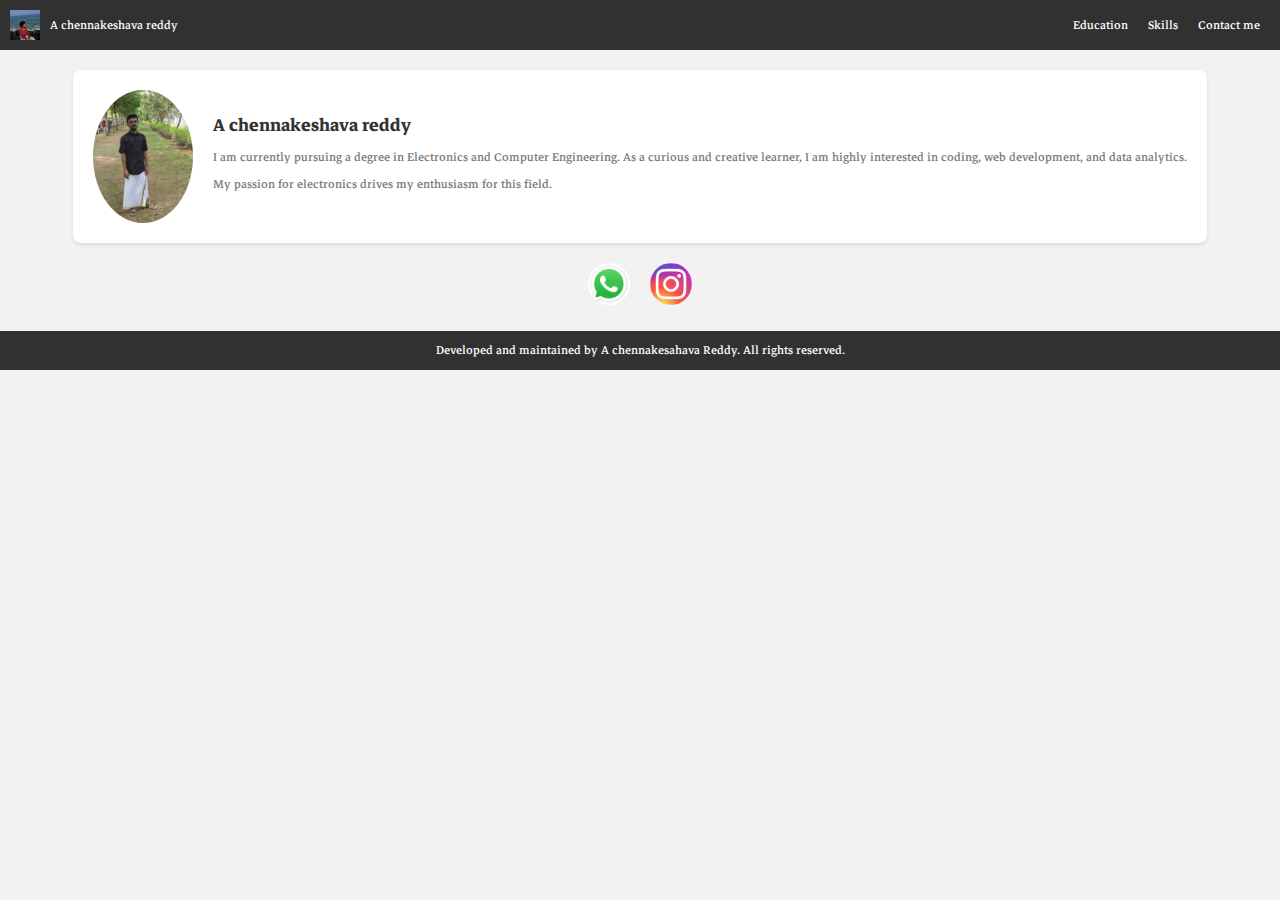
<file: index.html>
<!DOCTYPE html>
<html lang="en">
<head>
    <meta charset="UTF-8">
    <meta name="viewport" content="width=device-width, initial-scale=1.0">
    <title>MY RESUME</title>
    <meta name="description" content="A brief description about me">
    <meta name="author" content="CHENNAKESHAVA REDDY">
    <link rel="stylesheet" href="styles.css">
    <link rel="preconnect" href="https://fonts.googleapis.com">
    <link rel="preconnect" href="https://fonts.gstatic.com" crossorigin>
    <link href="https://fonts.googleapis.com/css2?family=Markazi+Text:wght@400;500;600&display=swap" rel="stylesheet">
</head>
<body>
    <nav>
        <img src="./sunny.jpg">
        <p>A chennakeshava reddy</p>
        <a href="https://achennakeshavareddy1301.github.io/resume/education.html" title="Education">Education</a>
        <a href="https://achennakeshavareddy1301.github.io/resume/skills.html" title="Skills">Skills</a>
        <a href="https://achennakeshavareddy1301.github.io/resume/Contact.html" title="Contact">Contact me</a> 
    </nav>
    <main>
        <div id="profile-card">
            <img src="./keshav.jpg" alt="Profile Picture">
            <div class="profile-details">
                <h2>A chennakeshava reddy</h2>
                <p>I am currently pursuing a degree in Electronics and Computer Engineering. As a curious and creative learner, I am highly interested in coding, web development, and data analytics.</p>
                <p>My passion for electronics drives my enthusiasm for this field.</p>
                
            </div>
        </div>
        <div id="contacts">
            <a href="https://api.whatsapp.com/qr/DEHZ6DZQMU3BO1">
                <img src="./ws.jpeg" alt="WhatsApp" style="width:42px;height:42px;">
            </a>
            <a href="https://www.instagram.com/achennakeshava_reddy/">
                <img src="./is.jpeg" alt="Instagram" style="width:42px;height:42p">
            </a>
        </div>
    </main>
    <footer>
        <p>Developed and maintained by A chennakesahava Reddy. All rights reserved.</p>
    </footer>        
</body>
</html>
</file>
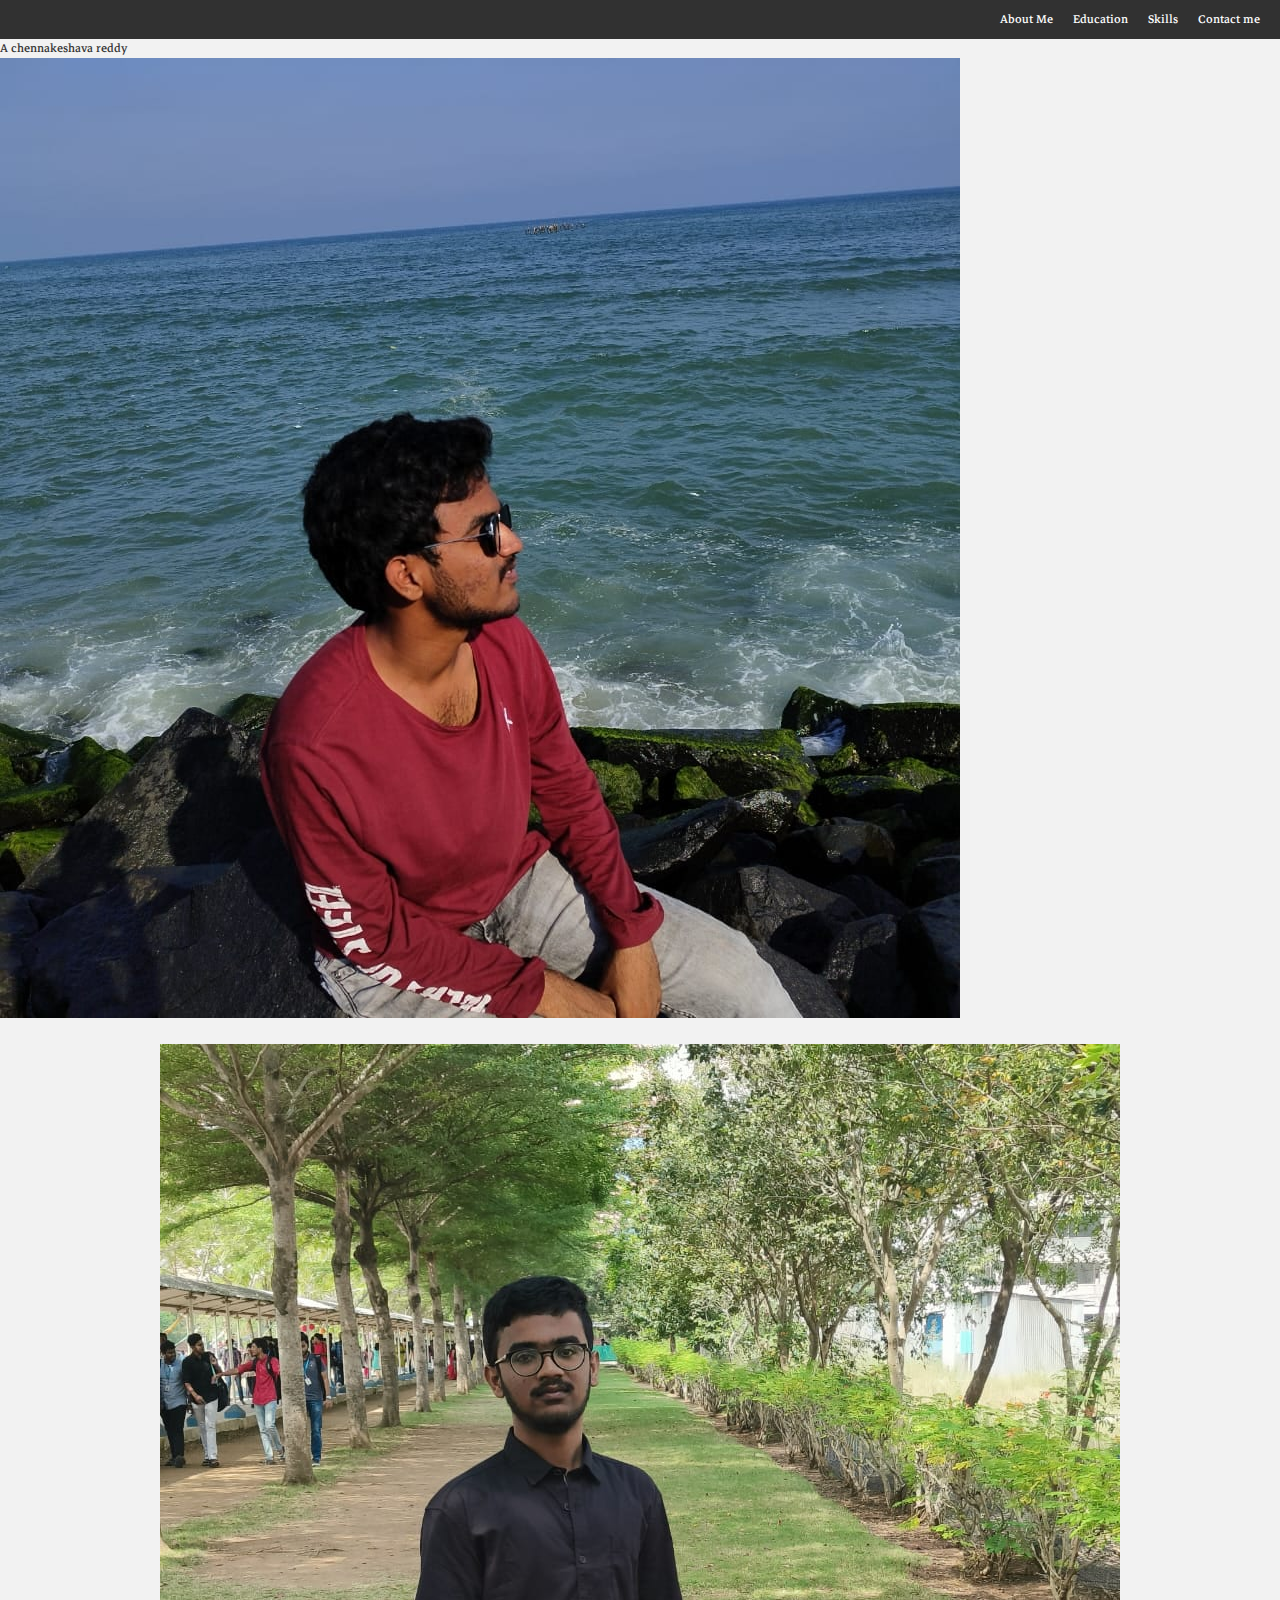
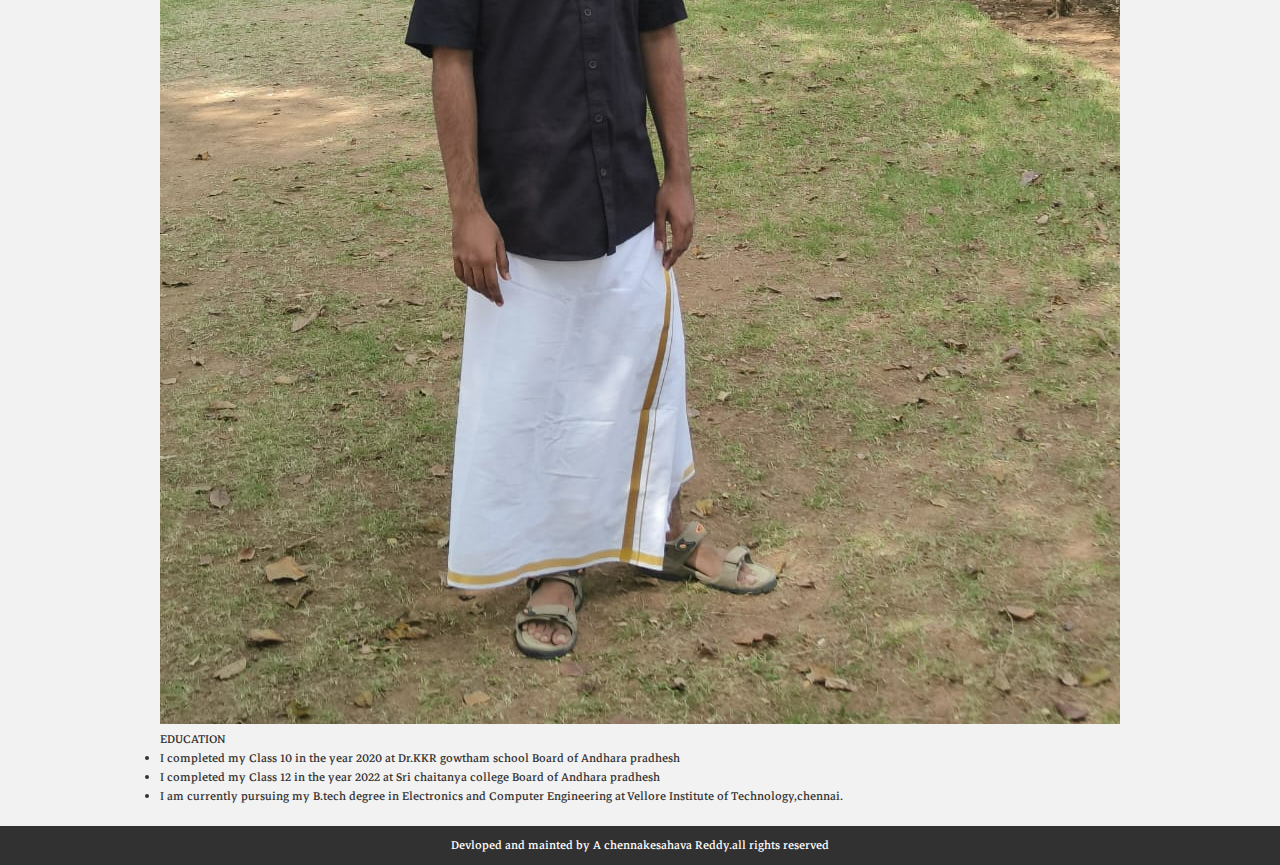
<file: education.html>
<!DOCTYPE html>
<html lang="en">
<html>
    <head>
        <meta charset="UTF-8">
        <meta name="viewport" content="width=device-width, initial-scale=1.0">
    
        <title>MY RESUME</title>
        <meta name="description" content="A brief description about me">
        <meta name="author" content="CHENNAKESHAVA REDDY">
    
        <!-- Include your CSS files here -->
        <link rel="stylesheet" href="styles1.css">
    
        <link rel="preconnect" href="https://fonts.googleapis.com">
        <link rel="preconnect" href="https://fonts.gstatic.com" crossorigin>
        <link href="https://fonts.googleapis.com/css2?family=Markazi+Text:wght@400;500;600&display=swap" rel="stylesheet">
    </head>
    <body>
        <nav>
            <a href="https://achennakeshavareddy1301.github.io/resume/index.html" title="About Me">About Me</a>
            <a href="https://achennakeshavareddy1301.github.io/resume/education.html" title="Education">Education</a>
            <a href="https://achennakeshavareddy1301.github.io/resume/skills.html" title="Skills">Skills</a>
            <a href="https://achennakeshavareddy1301.github.io/resume/Contact.html" title="Contact">Contact me</a> 
        </nav>
        <header>
            <p>A chennakeshava reddy</p>
            <img src="./sunny.jpg">
        </header>
        <main>
            <div id="education">
                <img src="./keshav.jpg">
                <p>EDUCATION</p>
                <li> I completed my Class 10 in the year 2020 at Dr.KKR gowtham school Board of Andhara pradhesh</li>
                <li>I completed my Class 12 in the year 2022 at Sri chaitanya college Board of Andhara pradhesh</li>
                <li>I am currently pursuing my B.tech degree in Electronics and Computer Engineering at Vellore Institute of Technology,chennai.</li>
            </div>
        </main>
        <footer>
            <p>Devloped and mainted by A chennakesahava Reddy.all rights reserved</p>
        </footer>  
    </body>
</html>
</file>
<file: styles.css>
/* Reset default margin and padding */
body, h1, h2, h3, p, ul, li {
    margin: 0;
    padding: 0;
}

/* Set background color and font styles */
body {
    font-family: 'Markazi Text', serif;
    background-color: #f2f2f2;
    color: #333;
}

/* Style for navigation bar */
nav {
    display: flex;
    align-items: center;
    justify-content: flex-end;
    background-color: rgba(0, 0, 0, 0.8);
    color: white;
    padding: 10px;
}

nav img {
    width: 30px;
    height: 30px;
    margin-right: 10px;
}

nav p {
    margin-right: auto;
}

nav a {
    color: white;
    text-decoration: none;
    margin: 0 10px;
    transition: color 0.3s ease-in-out;
}

nav a:hover {
    color: #f39c12;
}

/* Main content layout */
main {
    display: flex;
    flex-direction: column;
    align-items: center;
    padding: 20px;
}
/* Contact icons */
#contacts {
    display: flex;
    justify-content: center;
    gap: 20px;
    margin-top: 20px;
}

#contacts a img {
    width: 42px;
    height: 42px;
    border-radius: 50%;
    transition: transform 0.3s ease-in-out;
}

#contacts a img:hover {
    transform: scale(1.1);
}

/* Footer */
footer {
    background-color: rgba(0, 0, 0, 0.8);
    color: white;
    text-align: center;
    padding: 10px;
}
/* Add this code to your styles.css file */

#profile-card {
    display: flex;
    align-items: center;
    gap: 20px;
    background-color: white;
    box-shadow: 0 2px 4px rgba(0, 0, 0, 0.1);
    padding: 20px;
    border-radius: 8px;
}

#profile-card img {
    max-width: 100px;
    border-radius: 50%;
}

.profile-details {
    flex: 1;
}

.profile-details h2 {
    margin: 0;
    font-size: 24px;
}

.profile-details p {
    margin: 8px 0;
    font-size: 16px;
    color: #777;
}
</file>
<file: styles1.css>
/* Reset default margin and padding */
body, h1, h2, h3, p, ul, li {
    margin: 0;
    padding: 0;
}

/* Set background color and font styles */
body {
    font-family: 'Markazi Text', serif;
    background-color: #f2f2f2;
    color: #333;
}

/* Style for navigation bar */
nav {
    display: flex;
    align-items: center;
    justify-content: flex-end;
    background-color: rgba(0, 0, 0, 0.8);
    color: white;
    padding: 10px;
}

nav img {
    width: 30px;
    height: 30px;
    margin-right: 10px;
}

nav p {
    margin-right: auto;
}

nav a {
    color: white;
    text-decoration: none;
    margin: 0 10px;
    transition: color 0.3s ease-in-out;
}

nav a:hover {
    color: #f39c12;
}

/* Main content layout */
main {
    display: flex;
    flex-direction: column;
    align-items: center;
    padding: 20px;
}
/* Contact icons */
#contacts {
    display: flex;
    justify-content: center;
    gap: 20px;
    margin-top: 20px;
}

#contacts a img {
    width: 42px;
    height: 42px;
    border-radius: 50%;
    transition: transform 0.3s ease-in-out;
}

#contacts a img:hover {
    transform: scale(1.1);
}

/* Footer */
footer {
    background-color: rgba(0, 0, 0, 0.8);
    color: white;
    text-align: center;
    padding: 10px;
}
</file>
